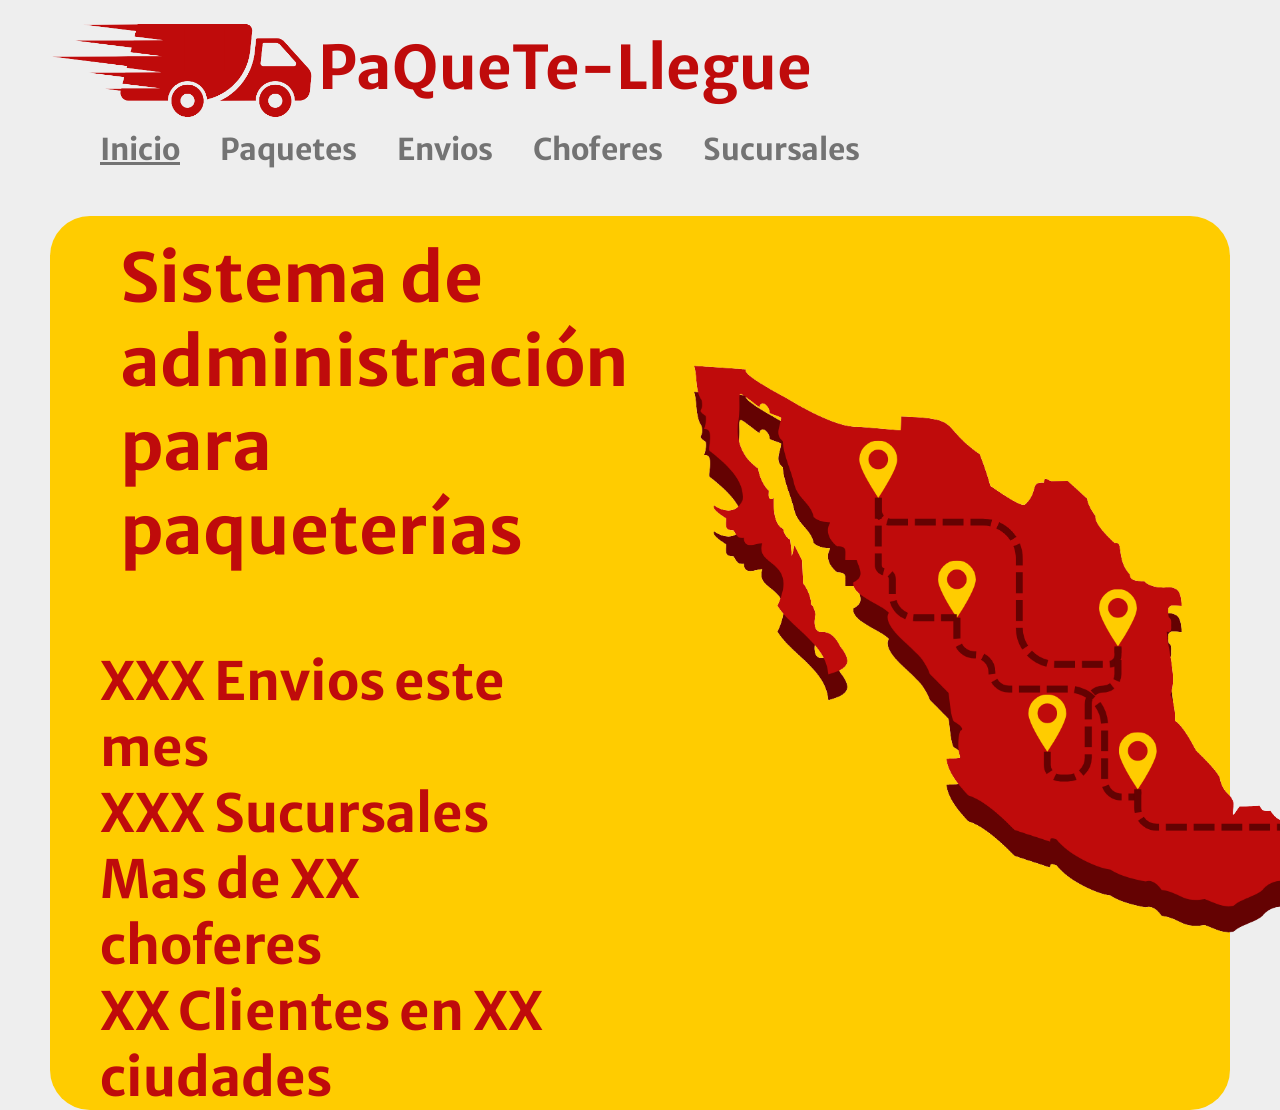
<file: index.html>
<!DOCTYPE html>
<html lang="esp">

    <head>
        <meta charset="UTF-8">
        <meta name="viewport" content="width=device-width, initial-scale=1.0">
        <title>PaQueTe-Llegue</title>
        <link 
        rel="stylesheet"
        href="./assets/styles.css"
        />
        <link rel="preconnect" href="https://fonts.googleapis.com">
        <link rel="preconnect" href="https://fonts.gstatic.com" crossorigin>
        <link href="https://fonts.googleapis.com/css2?family=Merriweather+Sans:ital,wght@0,300..800;1,300..800&display=swap" rel="stylesheet">
        <link rel="icon" type="image/png" href="./assets/images/Ping.png" />
    </head>

    <body>
        <!-- Titulo / Logo -->
        <div class="container" style="margin-top: 20px;">
            <img src="./assets/images/Camion.png" height="100px"/>
            <h1 style="margin-top: 10px;">PaQueTe-Llegue</h1>
        </div>
        <!-- Titulo / Logo FIN -->

        <!-- Menu Horizontal -->
        <div class="container">
            <h3>
                <ul class="uppermenu">
                    <li class="menuItem">
                        <a style="text-decoration: underline; color: #737373;" href="./index.html">Inicio</a>
                    </li>
                    <li class="menuItem">
                        <a style="text-decoration: none; color: #737373;" href="./paquetes.html">Paquetes</a>
                    </li>
                    <li class="menuItem">
                        <a style="text-decoration: none; color: #737373;" href="./envios.html">Envios</a>
                    </li>
                    <li class="menuItem">
                        <a style="text-decoration: none; color: #737373;" href="./choferes.html">Choferes</a>
                    </li>
                    <li class="menuItem">
                        <a style="text-decoration: none; color: #737373;" href="./sucursales.html">Sucursales</a>
                    </li>
                </ul>
            </h3>
        </div>
        <!-- Menu Horizontal FIN -->
        <br>
        <!-- Contenido -->
        <div class="container" id="enganche">
            <div class="container landing">
                <h2 style="padding: 20px;">Sistema de administración para paqueterías</h2>
                <br>
                <h3>XXX Envios este mes</h3>
                <h3>XXX Sucursales</h3>
                <h3>Mas de XX choferes</h3>
                <h3>XX Clientes en XX ciudades</h3>
            </div>
            <div>
                <img id="mapaMexico" src="./assets/images/MexicoSinBorde.png" height="600px">
            </div>
        </div>
        
        <!-- Contenido FIN -->

        
    </body>

</html>
</file>
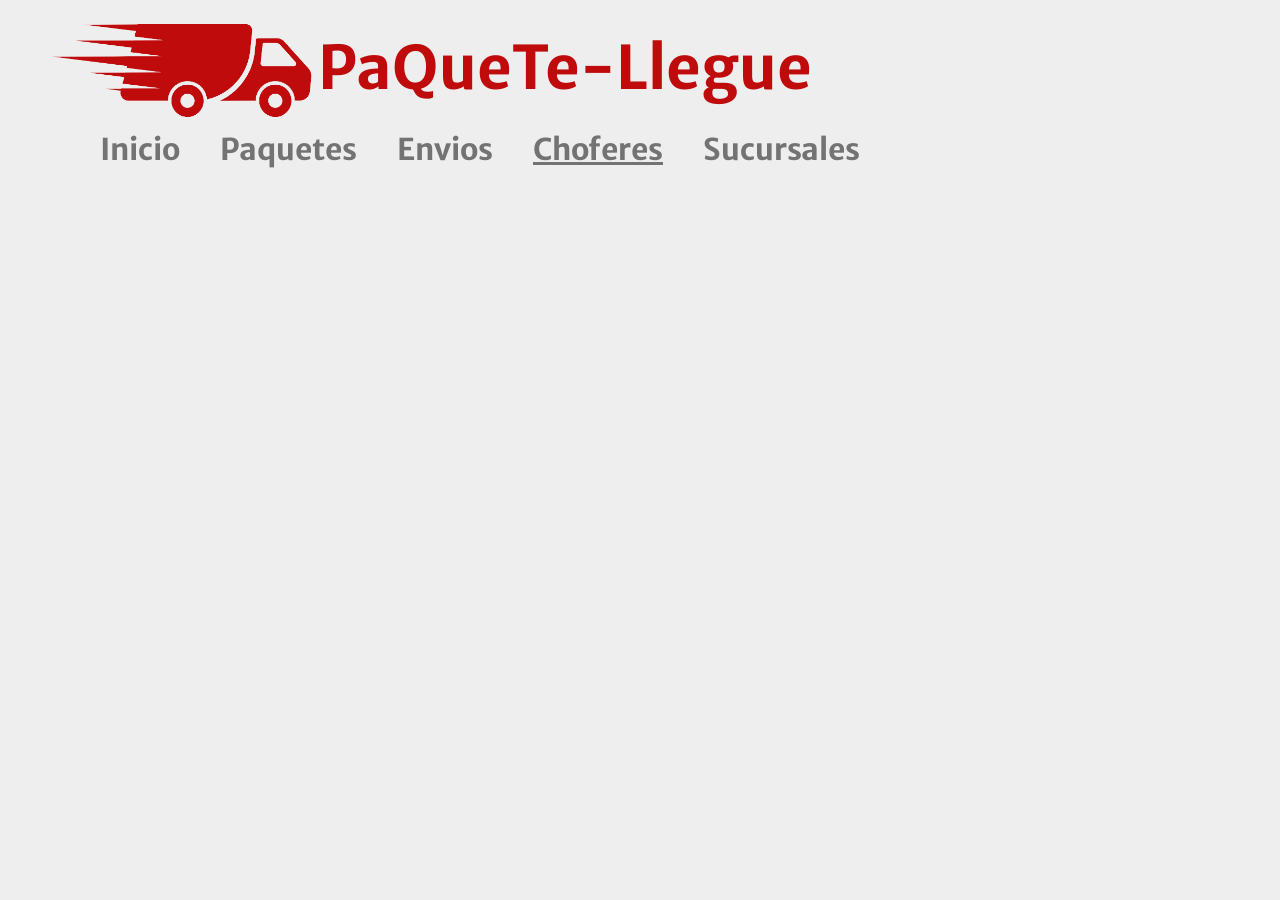
<file: choferes.html>
<!DOCTYPE html>
<html lang="esp">

    <head>
        <meta charset="UTF-8">
        <meta name="viewport" content="width=device-width, initial-scale=1.0">
        <title>PaQueTe-Llegue</title>
        <link 
        rel="stylesheet"
        href="./assets/styles.css"
        />
        <link rel="preconnect" href="https://fonts.googleapis.com">
        <link rel="preconnect" href="https://fonts.gstatic.com" crossorigin>
        <link href="https://fonts.googleapis.com/css2?family=Merriweather+Sans:ital,wght@0,300..800;1,300..800&display=swap" rel="stylesheet">
        <link rel="icon" type="image/png" href="./assets/images/Ping.png" />
    </head>

    <body>
        <!-- Titulo / Logo -->
        <div class="container" style="margin-top: 20px;">
            <img src="./assets/images/Camion.png" height="100px"/>
            <h1 style="margin-top: 10px;">PaQueTe-Llegue</h1>
        </div>
        <!-- Titulo / Logo FIN -->

        <!-- Menu Horizontal -->
        <div class="container">
            <h3>
                <ul class="uppermenu">
                    <li class="menuItem">
                        <a style="text-decoration: none; color: #737373;" href="./index.html">Inicio</a>
                    </li>
                    <li class="menuItem">
                        <a style="text-decoration: none; color: #737373;" href="./paquetes.html">Paquetes</a>
                    </li>
                    <li class="menuItem">
                        <a style="text-decoration: none; color: #737373;" href="./envios.html">Envios</a>
                    </li>
                    <li class="menuItem">
                        <a style="text-decoration: underline; color: #737373;" href="./choferes.html">Choferes</a>
                    </li>
                    <li class="menuItem">
                        <a style="text-decoration: none; color: #737373;" href="./sucursales.html">Sucursales</a>
                    </li>
                </ul>
            </h3>
        </div>
        <!-- Menu Horizontal FIN -->
        <br>
</file>
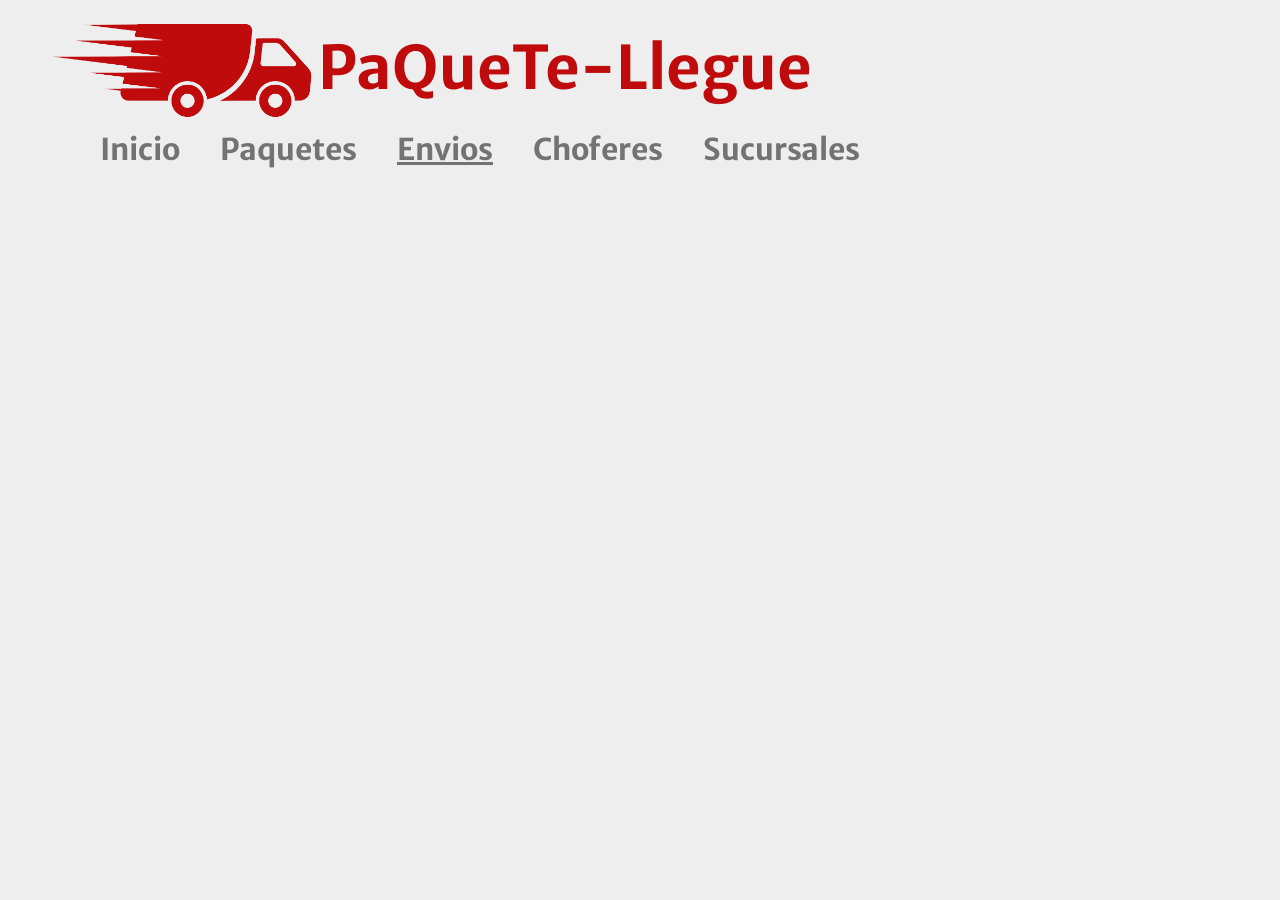
<file: envios.html>
<!DOCTYPE html>
<html lang="esp">

    <head>
        <meta charset="UTF-8">
        <meta name="viewport" content="width=device-width, initial-scale=1.0">
        <title>PaQueTe-Llegue</title>
        <link 
        rel="stylesheet"
        href="./assets/styles.css"
        />
        <link rel="preconnect" href="https://fonts.googleapis.com">
        <link rel="preconnect" href="https://fonts.gstatic.com" crossorigin>
        <link href="https://fonts.googleapis.com/css2?family=Merriweather+Sans:ital,wght@0,300..800;1,300..800&display=swap" rel="stylesheet">
        <link rel="icon" type="image/png" href="./assets/images/Ping.png" />
    </head>

    <body>
        <!-- Titulo / Logo -->
        <div class="container" style="margin-top: 20px;">
            <img src="./assets/images/Camion.png" height="100px"/>
            <h1 style="margin-top: 10px;">PaQueTe-Llegue</h1>
        </div>
        <!-- Titulo / Logo FIN -->

        <!-- Menu Horizontal -->
        <div class="container">
            <h3>
                <ul class="uppermenu">
                    <li class="menuItem">
                        <a style="text-decoration: none; color: #737373;" href="./index.html">Inicio</a>
                    </li>
                    <li class="menuItem">
                        <a style="text-decoration: none; color: #737373;" href="./paquetes.html">Paquetes</a>
                    </li>
                    <li class="menuItem">
                        <a style="text-decoration: underline; color: #737373;" href="./envios.html">Envios</a>
                    </li>
                    <li class="menuItem">
                        <a style="text-decoration: none; color: #737373;" href="./choferes.html">Choferes</a>
                    </li>
                    <li class="menuItem">
                        <a style="text-decoration: none; color: #737373;" href="./sucursales.html">Sucursales</a>
                    </li>
                </ul>
            </h3>
        </div>
        <!-- Menu Horizontal FIN -->
        <br>
</file>
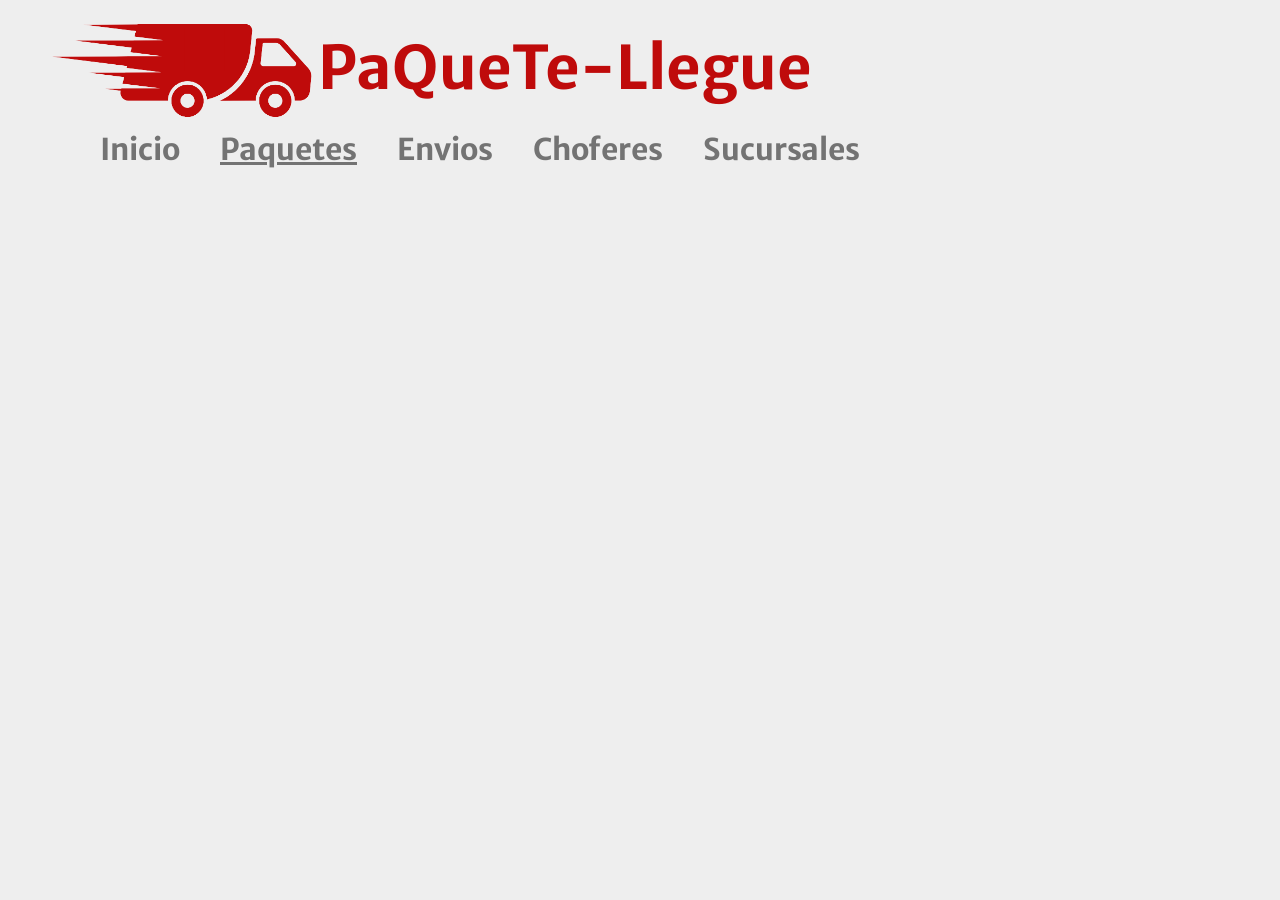
<file: paquetes.html>
<!DOCTYPE html>
<html lang="esp">

    <head>
        <meta charset="UTF-8">
        <meta name="viewport" content="width=device-width, initial-scale=1.0">
        <title>PaQueTe-Llegue</title>
        <link 
        rel="stylesheet"
        href="./assets/styles.css"
        />
        <link rel="preconnect" href="https://fonts.googleapis.com">
        <link rel="preconnect" href="https://fonts.gstatic.com" crossorigin>
        <link href="https://fonts.googleapis.com/css2?family=Merriweather+Sans:ital,wght@0,300..800;1,300..800&display=swap" rel="stylesheet">
        <link rel="icon" type="image/png" href="./assets/images/Ping.png" />
    </head>

    <body>
        <!-- Titulo / Logo -->
        <div class="container" style="margin-top: 20px;">
            <img src="./assets/images/Camion.png" height="100px"/>
            <h1 style="margin-top: 10px;">PaQueTe-Llegue</h1>
        </div>
        <!-- Titulo / Logo FIN -->

        <!-- Menu Horizontal -->
        <div class="container">
            <h3>
                <ul class="uppermenu">
                    <li class="menuItem">
                        <a style="text-decoration: none; color: #737373;" href="./index.html">Inicio</a>
                    </li>
                    <li class="menuItem">
                        <a style="text-decoration: underline; color: #737373;" href="./paquetes.html">Paquetes</a>
                    </li>
                    <li class="menuItem">
                        <a style="text-decoration: none; color: #737373;" href="./envios.html">Envios</a>
                    </li>
                    <li class="menuItem">
                        <a style="text-decoration: none; color: #737373;" href="./choferes.html">Choferes</a>
                    </li>
                    <li class="menuItem">
                        <a style="text-decoration: none; color: #737373;" href="./sucursales.html">Sucursales</a>
                    </li>
                </ul>
            </h3>
        </div>
        <!-- Menu Horizontal FIN -->
        <br>
</file>
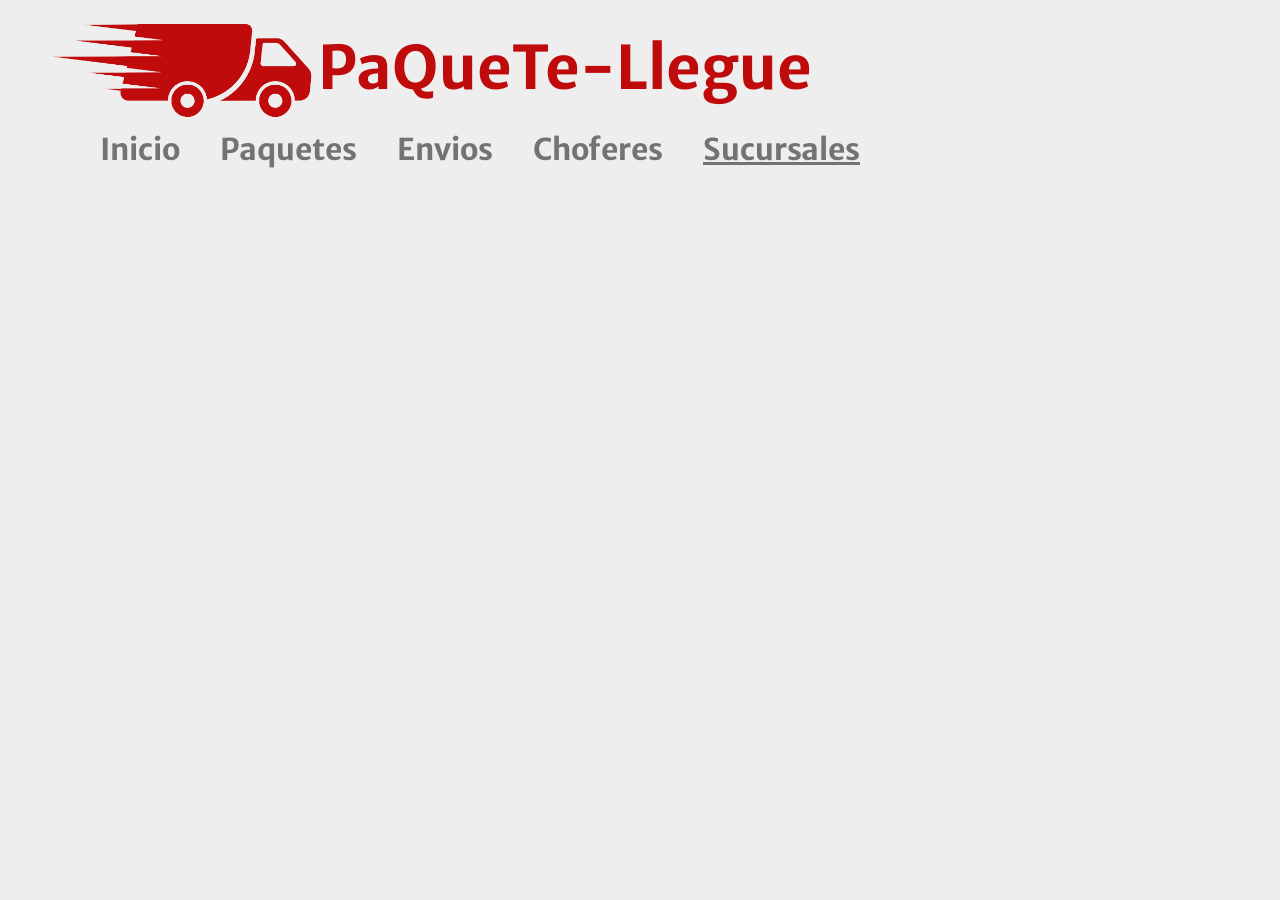
<file: sucursales.html>
<!DOCTYPE html>
<html lang="esp">

    <head>
        <meta charset="UTF-8">
        <meta name="viewport" content="width=device-width, initial-scale=1.0">
        <title>PaQueTe-Llegue</title>
        <link 
        rel="stylesheet"
        href="./assets/styles.css"
        />
        <link rel="preconnect" href="https://fonts.googleapis.com">
        <link rel="preconnect" href="https://fonts.gstatic.com" crossorigin>
        <link href="https://fonts.googleapis.com/css2?family=Merriweather+Sans:ital,wght@0,300..800;1,300..800&display=swap" rel="stylesheet">
        <link rel="icon" type="image/png" href="./assets/images/Ping.png" />
    </head>

    <body>
        <!-- Titulo / Logo -->
        <div class="container" style="margin-top: 20px;">
            <img src="./assets/images/Camion.png" height="100px"/>
            <h1 style="margin-top: 10px;">PaQueTe-Llegue</h1>
        </div>
        <!-- Titulo / Logo FIN -->

        <!-- Menu Horizontal -->
        <div class="container">
            <h3>
                <ul class="uppermenu">
                    <li class="menuItem">
                        <a style="text-decoration: none; color: #737373;" href="./index.html">Inicio</a>
                    </li>
                    <li class="menuItem">
                        <a style="text-decoration: none; color: #737373;" href="./paquetes.html">Paquetes</a>
                    </li>
                    <li class="menuItem">
                        <a style="text-decoration: none; color: #737373;" href="./envios.html">Envios</a>
                    </li>
                    <li class="menuItem">
                        <a style="text-decoration: none; color: #737373;" href="./choferes.html">Choferes</a>
                    </li>
                    <li class="menuItem">
                        <a style="text-decoration: underline; color: #737373;" href="./sucursales.html">Sucursales</a>
                    </li>
                </ul>
            </h3>
        </div>
        <!-- Menu Horizontal FIN -->
        <br>
</file>
<file: assets/styles.css>
*{
   font-family: "MerriWeather Sans", sans-serif;
   margin: 0px;
}

html{
   background: #EEEEEE;
   color: #BF0B0B;
   font-size: 30px;
}

.container{
   display: flex;
   gap: 5px;
   margin-left: 50px;
   margin-right: 50px;
   /*background-color: blue; */
}

.uppermenu{
   display: flex;
   justify-content: space-between;
   font-size: 1rem;
 }
 
 .menuItem{
   margin-right: 20px;
   padding: 10px;
   list-style: none;
   color: #737373;
 }

 .landing{
   display: block;
   width: 40%;
   font-size: 1.5rem;
 }

 #enganche{
   background-color: #FFCC00;
   border-radius: 40px;
   display: flex;
   justify-content: space-between;
   align-items: center;
 }

 #mapaMexico{
   margin: 40px 50px;
 }
</file>
